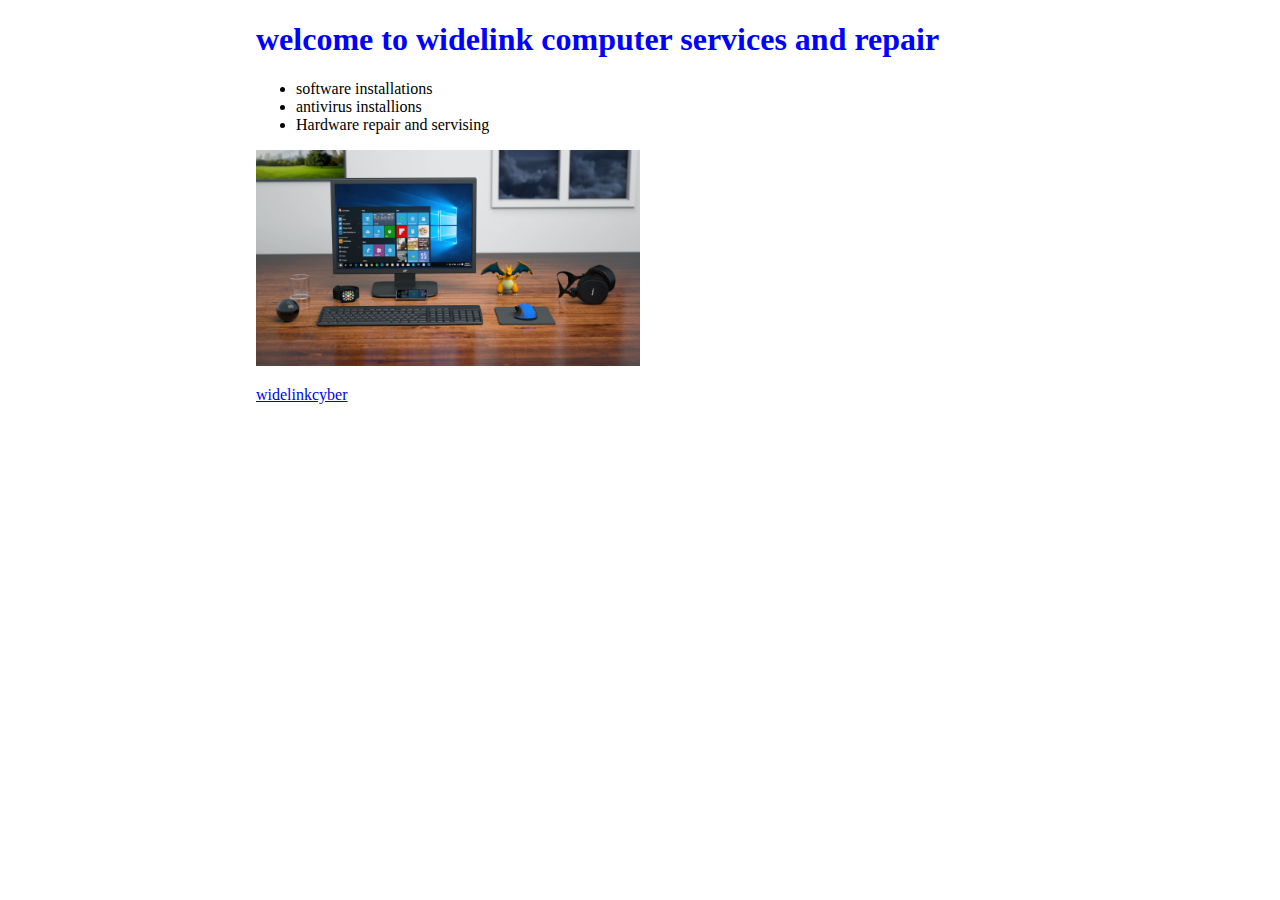
<file: index.html>
<!DOCTYPE html>
<html lang="en">
<head>

  <title>widelinkcyber</title>
  <link rel="stylesheet" href="css/widelinkcyber.css">
</head>
<body>
  <h1>welcome to widelink computer services and repair </h1>
  <ul>
    <li>software installations</li>
    <li>antivirus installions</li>
    <li>Hardware repair and servising</li>
  </ul>
  <img src="img/computer.jpg " alt=" photo of computer">
  <p>
  <a href="about.html">widelinkcyber</a>
</p>
</body>
</html>
</file>
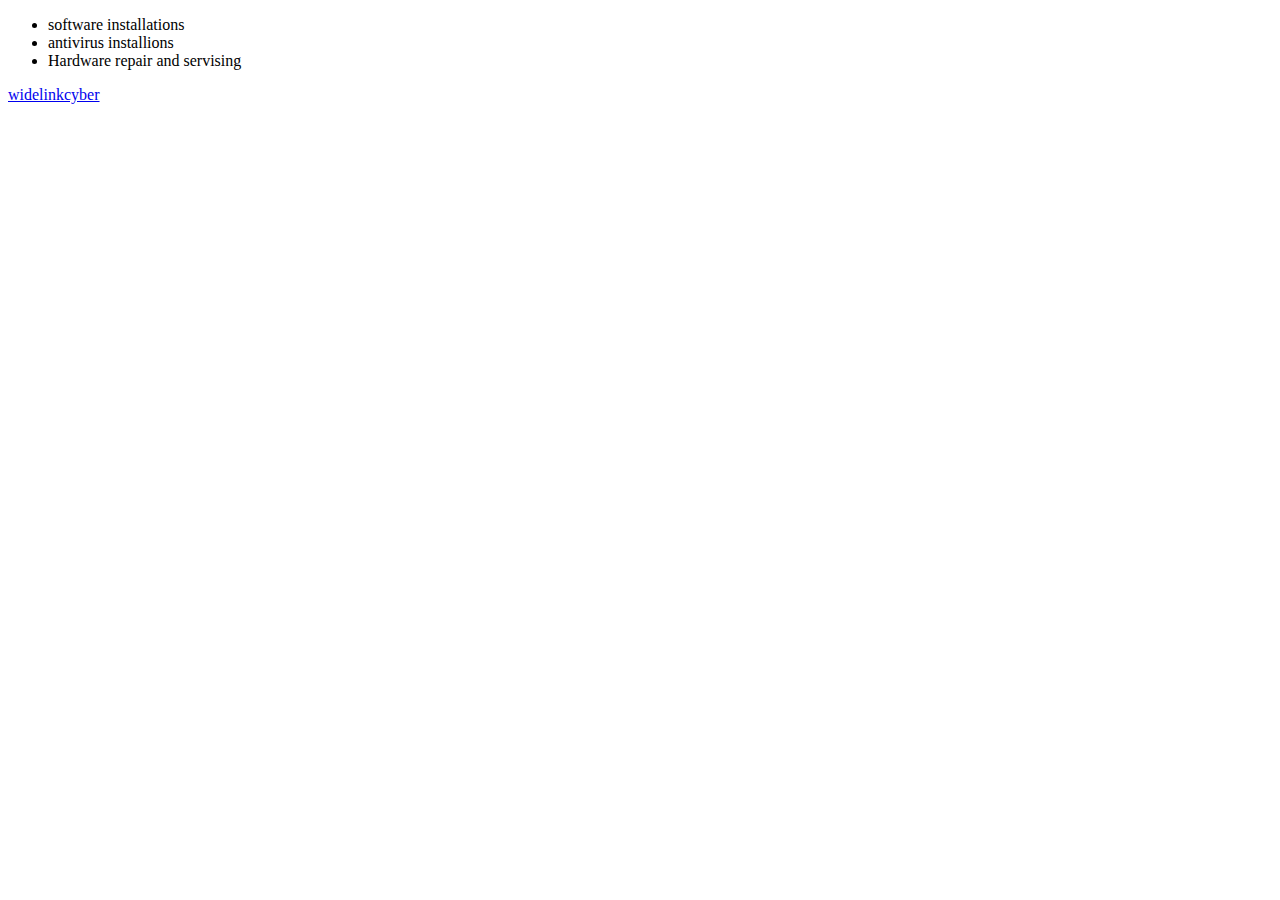
<file: about.html>
<!DOCTYPE html>
<html lang="en">
<head>

  <title>about widelinkcyber</title>
</head>
<body>
  <ul><li>software installations</li>
    <li>antivirus installions</li>
    <li>Hardware repair and servising</li>
  </ul>
  <a href="index.html">widelinkcyber</a>
</body>
</html>
</file>
<file: css/widelinkcyber.css>
h1{
  color: blue;
}
img{
  height: 50%;
  width: 50%
}
body{
  margin: auto;
  width: 60%
}
</file>
